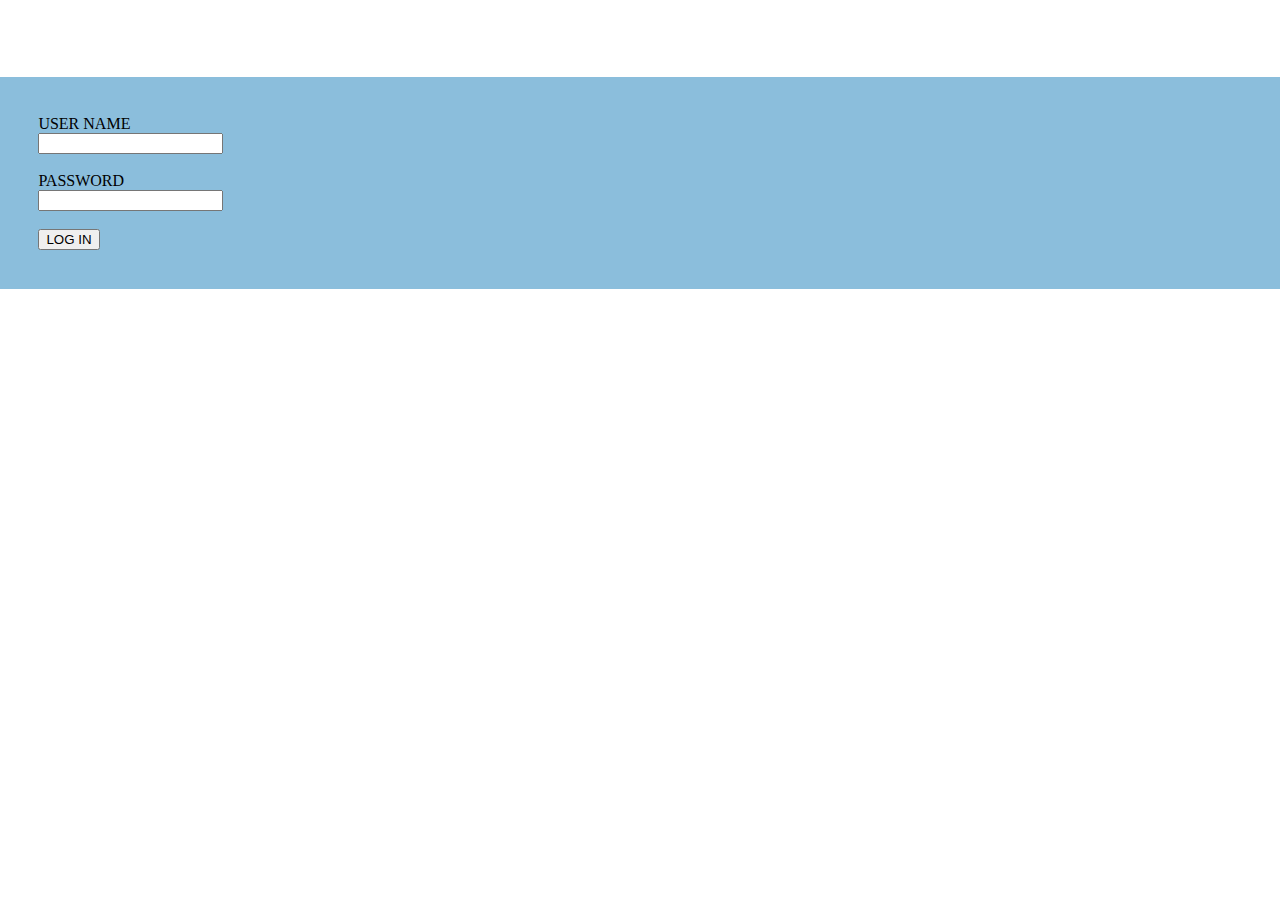
<file: index.html>
<!DOCTYPE html>
<html lang="en">
<head>
    <meta charset="UTF-8">
    <meta name="viewport" content="width=device-width, initial-scale=1.0">
    <script src="https://ajax.googleapis.com/ajax/libs/jquery/3.5.1/jquery.min.js"></script>
    <script src="https://code.jquery.com/jquery-3.5.1.slim.min.js" integrity="sha384-DfXdz2htPH0lsSSs5nCTpuj/zy4C+OGpamoFVy38MVBnE+IbbVYUew+OrCXaRkfj" crossorigin="anonymous"></script>
    <script src="https://cdn.jsdelivr.net/npm/popper.js@1.16.0/dist/umd/popper.min.js" integrity="sha384-Q6E9RHvbIyZFJoft+2mJbHaEWldlvI9IOYy5n3zV9zzTtmI3UksdQRVvoxMfooAo" crossorigin="anonymous"></script>
    <script src="https://stackpath.bootstrapcdn.com/bootstrap/4.5.0/js/bootstrap.min.js" integrity="sha384-OgVRvuATP1z7JjHLkuOU7Xw704+h835Lr+6QL9UvYjZE3Ipu6Tp75j7Bh/kR0JKI" crossorigin="anonymous"></script>
    <link rel="stylesheet" href="https://stackpath.bootstrapcdn.com/bootstrap/4.5.0/css/bootstrap.min.css" integrity="sha384-9aIt2nRpC12Uk9gS9baDl411NQApFmC26EwAOH8WgZl5MYYxFfc+NcPb1dKGj7Sk" crossorigin="anonymous">
    <link rel="stylesheet" href="index.css">
    <title>Document</title>
</head>
<body>
    <div class="container  cls1">
        <form >
            <div>
                <label>USER NAME</label><br>
                <input type="text" id="input" required>
            </div>
            <div>
                <br>
                <label>PASSWORD</label><br>
                <input type="password" id="pw" required>
            </div>
            <div>
                <br>
                <button type="button" class="btn btn-success"  onclick="valid();">LOG IN</button>
            </div>
        </form>
    </div>
    <script src="index.js"></script>
</body>
</html>
</file>
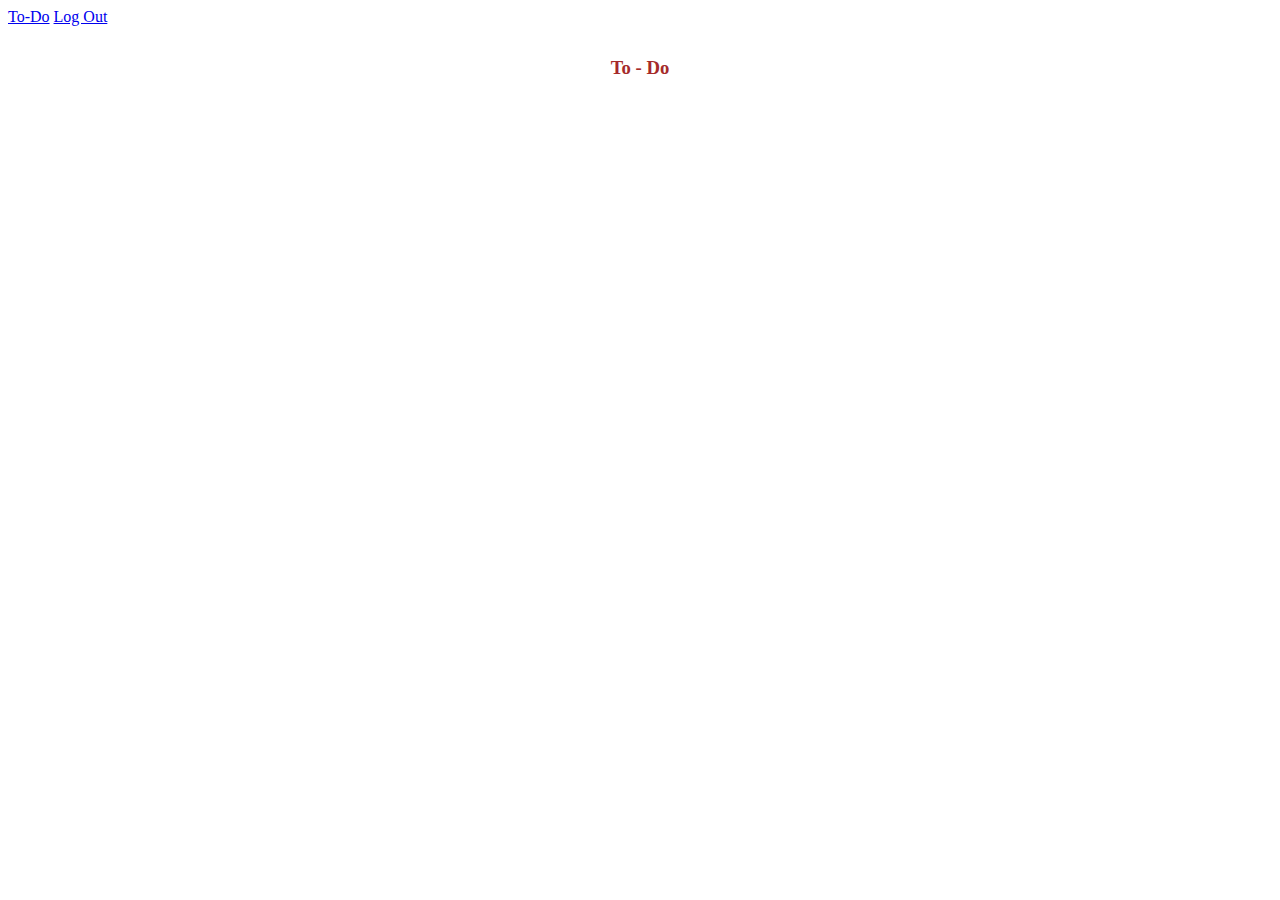
<file: main.html>
<!DOCTYPE html>
<html lang="en">
<head>
    <meta charset="UTF-8">
    <meta name="viewport" content="width=device-width, initial-scale=1.0">
    <script src="https://code.jquery.com/jquery-3.5.1.slim.min.js" integrity="sha384-DfXdz2htPH0lsSSs5nCTpuj/zy4C+OGpamoFVy38MVBnE+IbbVYUew+OrCXaRkfj" crossorigin="anonymous"></script>
    <script src="https://cdn.jsdelivr.net/npm/popper.js@1.16.0/dist/umd/popper.min.js" integrity="sha384-Q6E9RHvbIyZFJoft+2mJbHaEWldlvI9IOYy5n3zV9zzTtmI3UksdQRVvoxMfooAo" crossorigin="anonymous"></script>
    <script src="https://stackpath.bootstrapcdn.com/bootstrap/4.5.0/js/bootstrap.min.js" integrity="sha384-OgVRvuATP1z7JjHLkuOU7Xw704+h835Lr+6QL9UvYjZE3Ipu6Tp75j7Bh/kR0JKI" crossorigin="anonymous"></script>
    <link rel="stylesheet" href="https://stackpath.bootstrapcdn.com/bootstrap/4.5.0/css/bootstrap.min.css" integrity="sha384-9aIt2nRpC12Uk9gS9baDl411NQApFmC26EwAOH8WgZl5MYYxFfc+NcPb1dKGj7Sk" crossorigin="anonymous">
    <script src="https://ajax.googleapis.com/ajax/libs/jquery/3.5.1/jquery.min.js"></script>
    <link rel="stylesheet" href="main.css">
    <title>Document</title>
</head>
<body>
    <nav class="navbar navbar-expand bg-dark">
        <a href="#" class="nav-link" active>To-Do</a>
        <a href="index.html" class="nav-link">Log Out</a>
    </nav>
    <h3>To - Do</h3>
    <div id="chk"  ></div>
    <script src="main.js"></script>
</body>
</html>
</file>
<file: index.css>
body{
    padding: 0%;
    margin: 0%;
    font-family: cursive;
}
.cls1{
    margin-top: 6%;
    padding-left: 5%;
    padding: 3%;
    border: "solid 2px red";
    background-color: rgba(98, 167, 207, 0.739);
}
</file>
<file: main.css>
nav a:hover{
    background-color: cornsilk;
    color: black;
}
h3{
    text-align: center;
    font-family: cursive;
    color: brown;
    padding-top: 1%;
}
#mycheck{
    font-family: cursive;
}
</file>
